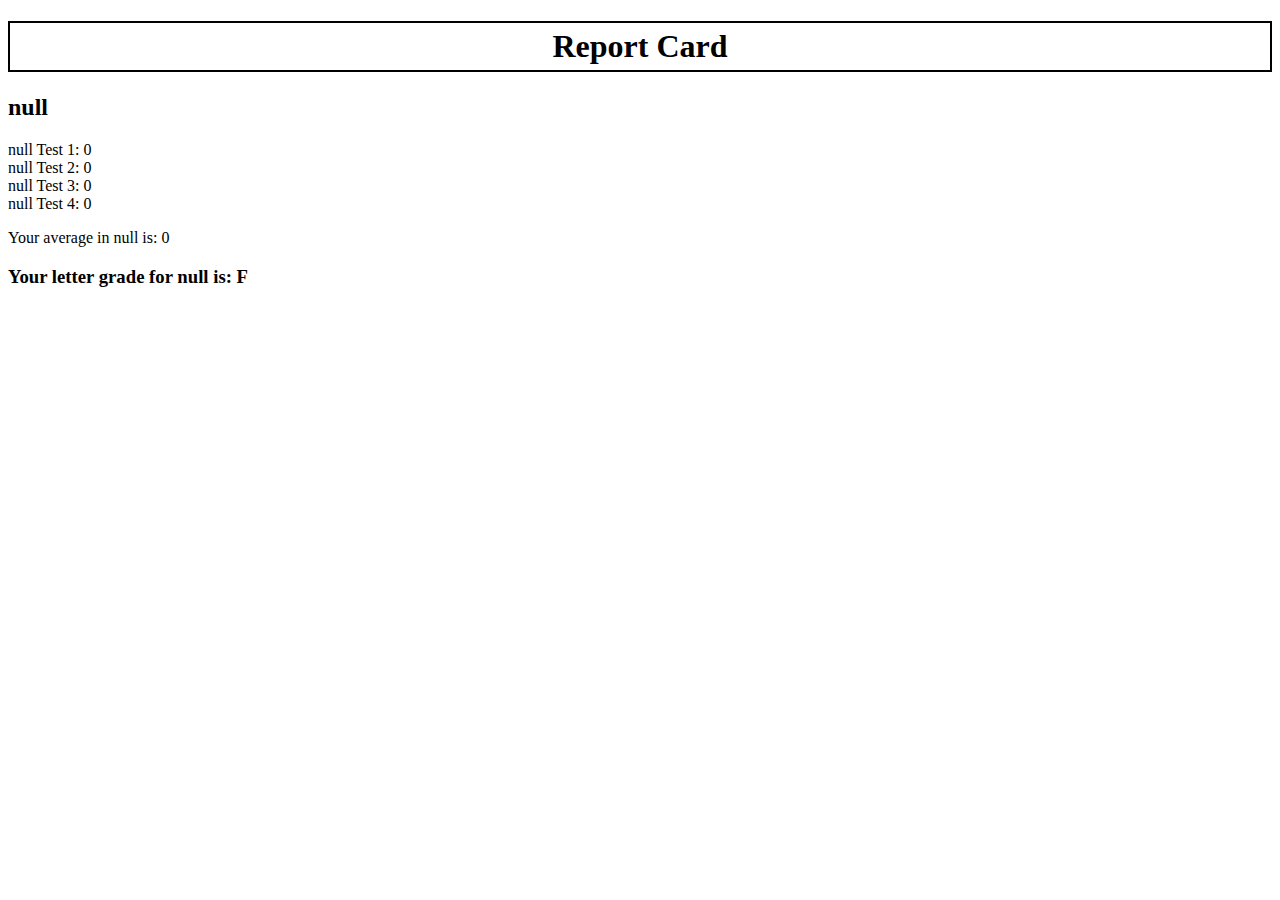
<file: reportCard.html>
<!DOCTYPE html>
<html>
<head>
  <meta charset="utf-8">
  <meta name="viewport" content="width=device-width">
  <title>Report Card</title>
  <style>
    h1 {
      text-align: center;
      border: 2px solid black;
      padding: 5px;
    }
    
  </style>
</head>
<body>
    <h1>Report Card</h1>
    <script src="reportCard.js"></script>
  
</body>
</html>
</file>
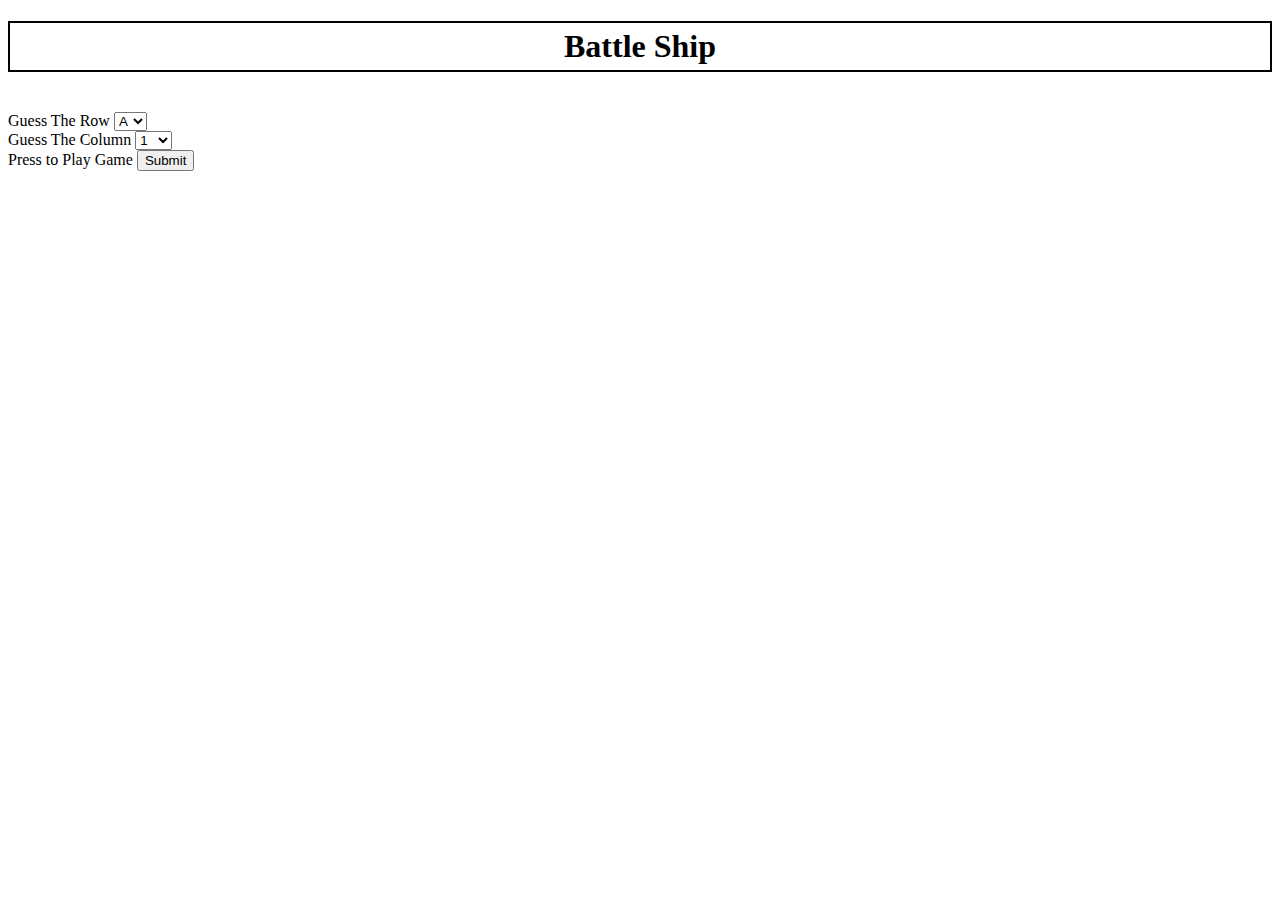
<file: Fun games/battleShip.html>
<!DOCTYPE html>
<html>
<head>
  <meta charset="utf-8">
  <meta name="viewport" content="width=device-width">
  <title>Battle Ship </title>
  <style>
    h1 {
      text-align: center;
      border: 2px solid black;
      padding: 5px;
    }
    
  </style>
</head>
<body>
    <h1>Battle Ship</h1>
    <script src="battleShip.js"></script>
    <label for="guessRow"><br>Guess The Row</label>
    <select id="guessRow" onChange = "updateGuessRow()">
        <option id="a">A</option>
        <option id="b">B</option>
        <option id="c">C</option> 
        <option id="d">D</option>
        <option id="e">E</option>
        <option id="f">F</option>
        <option id="g">G</option>
        <option id="h">H</option>
        <option id="i">I</option>
        <option id="j">J</option>
    </select>
    <label for="guessColumn"><br>Guess The Column</label>
    <select id="guessColumn" onChange = "updateGuessColumn()">
      <option id=1>1</option>
      <option id=2>2</option>
      <option id=3>3</option> 
      <option id=4>4</option>
      <option id=5>5</option>
      <option id=6>6</option>
      <option id=7>7</option>
      <option id=8>8</option>
      <option id=9>9</option>
      <option id=10>10</option>
  </select>
  <form onchange = "play()" action="javascript:play()">
    <label for="submit">Press to Play Game</label>
    <input type="submit" id="submit"><br>
  </form>
  
</body>
</html>
</file>
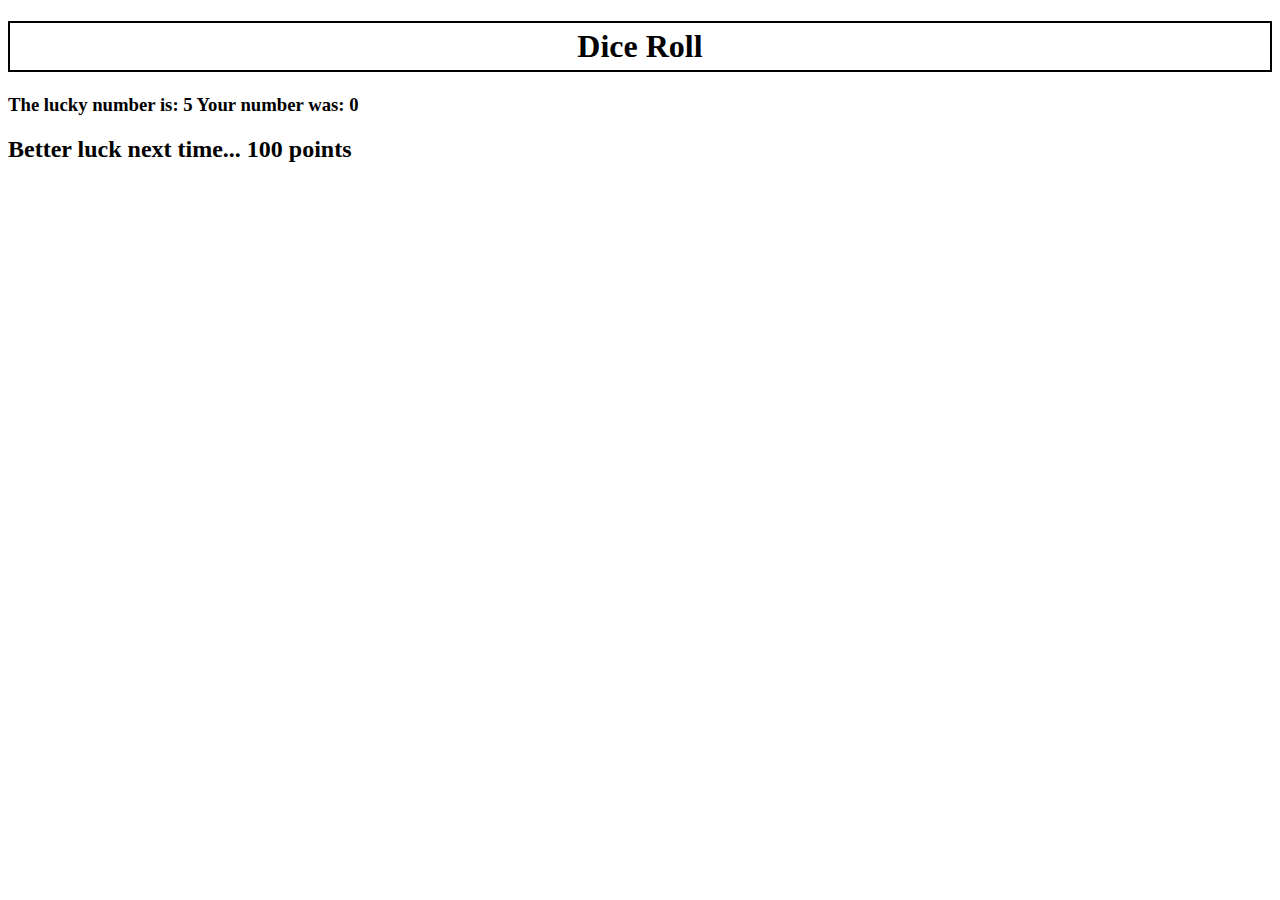
<file: Fun games/diceRoll.html>
<!DOCTYPE html>
<html>
<head>
  <meta charset="utf-8">
  <meta name="viewport" content="width=device-width">
  <title>Die Roll </title>
  <style>
    h1 {
      text-align: center;
      border: 2px solid black;
      padding: 5px;
    }
    
  </style>
</head>
<body>
    <h1>Dice Roll</h1>
    <script src="diceRoll.js"></script>
  
</body>
</html>
</file>
